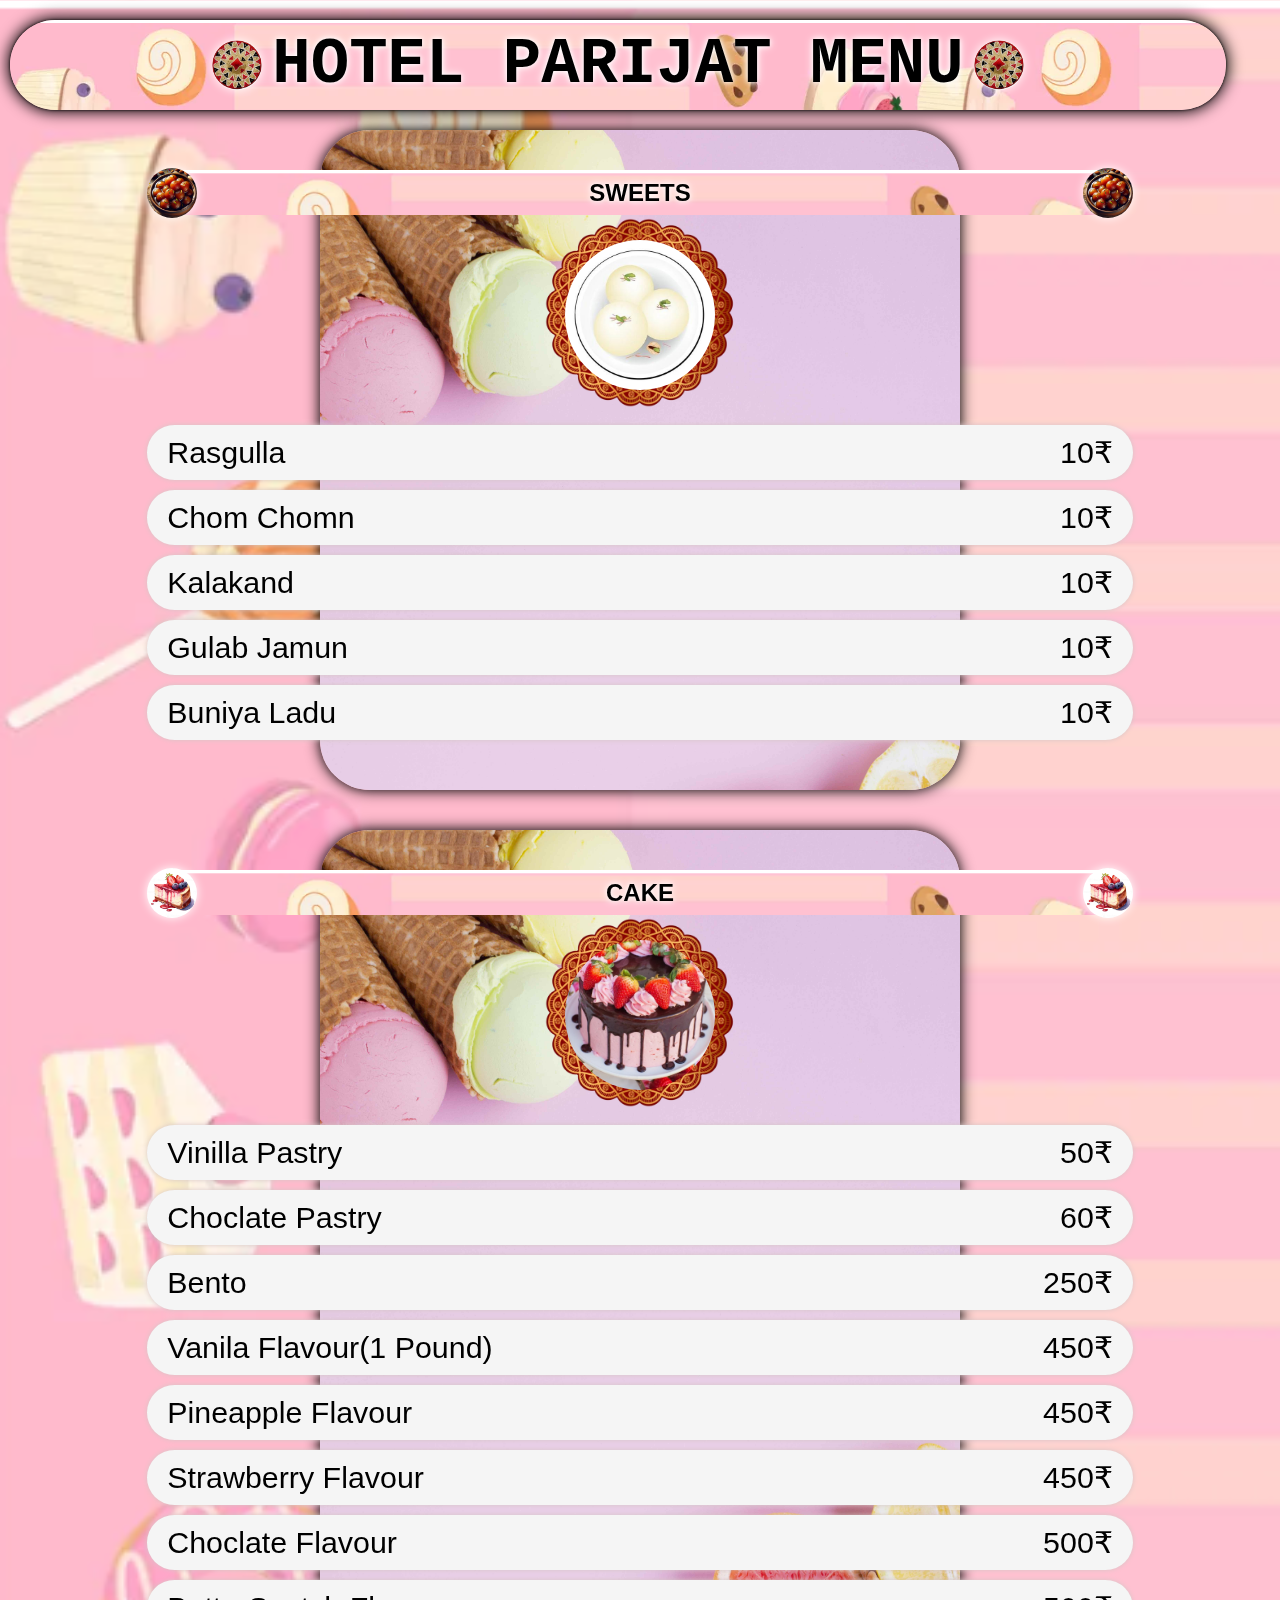
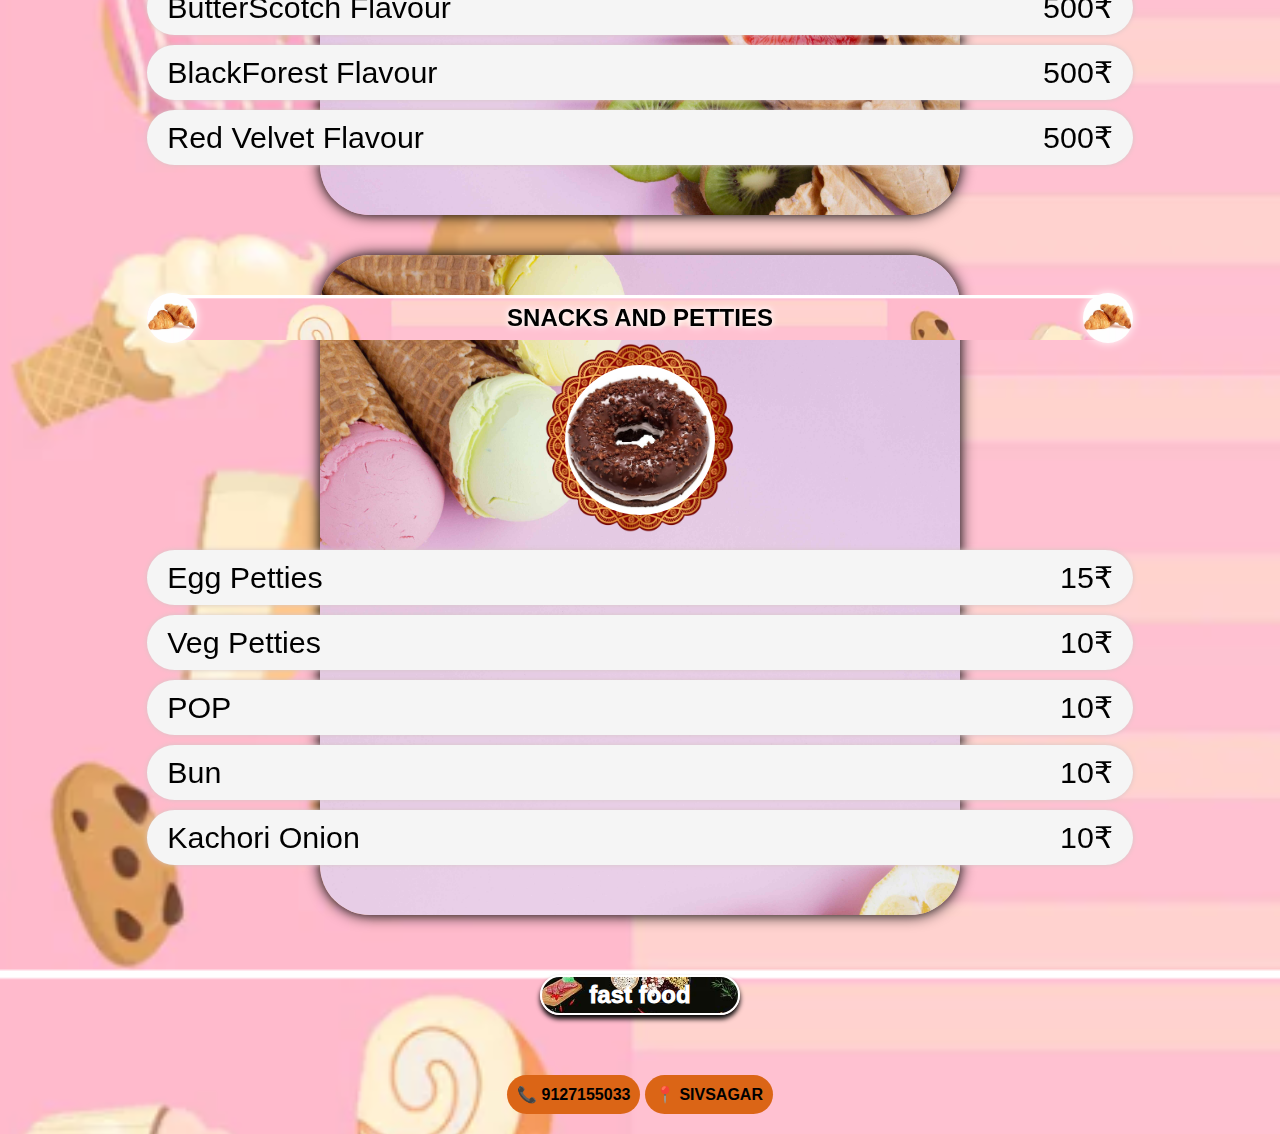
<file: bakery.html>
<!DOCTYPE html>
<html lang="en">

<head>
    <meta charset="UTF-8">
    <meta name="viewport" content="width=device-width, initial-scale=1.0">
    <title>HOTEL PARIJAT MENU</title>
    <link rel="stylesheet" href="style1.css" />
    <link rel="icon" href="#">
</head>

<body>
    <header>
        <img src="/images/japi.jpg.jpeg" alt="Japi" class="rotating-image">
        <h1>HOTEL PARIJAT MENU</h1>
        <img src="/images/japi.jpg.jpeg" alt="Japi" class="rotating-image">
    </header>
    <div class="container">
        <div class="card">
            <section>
                <div class=" khana section">
                    <ul>
                        <section class="h3">
                            <img src="/images/gulabjamun.jpg" alt="momo" class="rotating-momo">
                            <img src="/images/gulabjamun.jpg" alt="momo" class="rotating-momo-rev">
                            <h3>sweets</h3>
                        </section>
                        <div class="images">
                            <div class="image-container momo"></div>
                        </div>
                        <li>Rasgulla <span>10₹</span></li>
                        <li>chom chomn <span>10₹</span></li>
                        <li>kalakand <span>10₹</span></li>
                        <li>Gulab Jamun<span>10₹</span></li>
                        <li>Buniya Ladu<span>10₹</span></li>
                    </ul>
                </div>
            </section>
        </div>

        <div class="card">
            <section>
                <div class=" khana section">
                    <ul>
                        <section class="h3">
                            <img src="/images/pastrie.jpg" alt="pulao" class="rotating-momo">
                            <img src="/images/pastrie.jpg" alt="pulao" class="rotating-momo-rev">
                            <h3>CAKE</h3>    
                        </section>
                        <div class="images">
                            <div class="image-container chow-pulao"></div>
                        </div>
                        <li>Vinilla Pastry<span>50₹</span></li>
                        <li>Choclate Pastry<span>60₹</span></li>
                        <li>Bento <span>250₹</span></li>
                        <li>Vanila Flavour(1 pound) <span>450₹</span></li>
                        <li>Pineapple Flavour<span>450₹</span></li>
                        <li>Strawberry Flavour<span>450₹</span></li>
                        <li>Choclate Flavour<span>500₹</span></li>
                        <li>ButterScotch Flavour<span>500₹</span></li>
                        <li>BlackForest Flavour<span>500₹</span></li>
                        <li>Red Velvet Flavour<span>500₹</span></li>
                    </ul>
                </div>
            </section>
        </div>
        <div class="card">
            <section>
                <div class="khana section">
                    <ul>
                        <section class="h3">
                            <img src="/images/petties.jpg" alt="pulao" class="rotating-momo">
                            <img src="/images/petties.jpg" alt="pulao" class="rotating-momo-rev">
                            <h3>Snacks and Petties</h3>
                        </section>
                        <div class="images">
                            <div class="image-container maggi-omlet"></div>
                        </div>
                        <li>Egg Petties<span>15₹</span></li>
                        <li>Veg Petties<span>10₹</span></li> 
                        <li>POP<span>10₹</span></li>
                        <li>Bun<span>10₹</span></li>
                        <li>kachori onion<span>10₹</span></li>
                    </ul>
                </div>
            </section>
        </div>
       
        <div class="bakery">
            <button type="button">fast food</button>
        </div>

        <section class="contact">
            <div class="contact-info">
                <p><span class="icon">&#x1F4DE;</span> 9127155033</p>
                <p><span class="icon">&#x1F4CD;</span> 
                    <a href="https://maps.app.goo.gl/FU4UeuZmhHnsjcRS8" target="_blank" style="text-decoration: none; color: inherit;">
                        SIVSAGAR
                    </a>
                </p>
            </div>
        </section>
        
    </div>
    <section class=".gaap"></section>
   
</body>
<script>
    const buttonA = document.querySelector('button');
    buttonA.addEventListener("click" , ()=>{
        window.location.href = "/index.html";
    })
</script>

</html>
</file>
<file: style1.css>
* {
    margin: 0;
    padding: 0;
    
}
body {
    font-family: Arial, sans-serif;
    background-color: #222;
    background-image: url(/images/background-bak.png);
    background-size: cover;
    /* color: #fff; */
    color: black;
    margin: 10px;
    padding: 0;
    overflow-x: hidden;
    transition: all 3s ease-out;
    animation: opacity 3s ease;
}
@keyframes opacity {
    0%{
        transform:translateY(-40px);
        opacity: 0;
    }
    100%{
        transform:translateY(0px);
        transition: all 2s ease-out;
        opacity: 1;
    }
}
.container {
    background-repeat: repeat-y;
    
    display: flex;
    height: 100vh;
    height: calc(100vh + 300px);
    width: 50vw;
    flex-direction: column;
    inset: 2;
    margin: auto;
    z-index: 1;
    
}

header {
    display: flex;
    justify-content: center;
    align-items: center;
    position: -webkit-sticky;
    position: sticky;
    font-family: 'Courier New', Courier, monospace;
    background-image: url(/images/background-bak.png);
    box-sizing: border-box;
    box-shadow: 0 0 3px black,
                0 0 15px 2px black;
    margin-top: 20px;
    width: 95vw;
    height: 10vh;
    text-align: center;
    top: 0;
    border-radius: 50px;
    z-index: 100;
}
h1{
    margin: 0;
    font-size: 4em;
    padding-left: 10px;
    padding-right: 10px;
    text-shadow: 0 0 5px white, 0 0 10px white;
}

.khana {
    margin: 20px 0;
    display: flex;
    align-items: center;
    justify-content: center;
}
.h3 {
    width: 77vw;
    height: 45px;
    background-image: url(/images/background-bak.png);
    background-size: cover;
    display: flex;
    justify-content: center;
    align-items: center;
    margin-left: auto;
    margin-right: auto;
    position: relative;
    border-radius: 50px;
}


section h3 {
    font-size: 1.5em;
    color: #000000;
    text-shadow: 0 0 5px white, 0 0 10px white;
    font-weight: 750;
    /* background: linear-gradient(to left , rgb(112, 48, 8) , rgb(214, 132, 80)); */
    width: 60vw;
    padding: 10px;
    border-radius: 5px;
    height: 60px;
    display: flex;
    /* margin: 0 auto 20px; */
    align-items: center;
    justify-content: center;
}


.khana ul {
    list-style-type: none;
    text-transform: uppercase;
    margin: 0px 70px 0px 70px;
    padding: 0px;
    text-align: left;
    flex: 2;
}

.khana ul li {
    text-transform: capitalize;
    background-color: #333;
    background-color: whitesmoke;
    font-size: 1.9rem;
    margin: 10px 0;
    display: flex;
    justify-content: space-between;
    height: 55px;
    text-align: center;
    align-items: center;
    /* padding-top: 3px; */
    padding-left: 20px;
    padding-right: 20px;
    border-radius: 50px;
    box-shadow: 0 0 5px rgb(215, 198, 198);
}

.images {
    background: url(/images/back-round.png);
    width: 200px;
    height: 200px;
    display: flex;
    justify-content: center;
    align-items: center;
    overflow: hidden;
    background-size: cover;
    background-position: center;
    animation: flow 5s alternate infinite;
    margin: 0 auto;

}

.image-container {
    position: relative;
    width: 150px;
    height: 150px;
    background-size: cover;
    background-position: center;
    border-radius: 80%;
    margin: 0 20px;
    /* animation: flow 5s alternate infinite; */
}

.card {
    /* background-color: #333; */
    background: url(/images/card-back-1.jpg);
    background-size: cover;
    backdrop-filter: blur(100px); 
    border-radius: 50px; /* Rounded corners */
    box-shadow: 0 0px 8px rgba(0, 0, 0, 0.2), 0 0 15px black;
    margin: 20px 0;
    padding: 20px;
    transition: all 0.3s ease;
    color: rgb(0, 0, 0); 
    /* animation: flowrev 2s alternate infinite; */
}
@keyframes flowrev{
    0%, 100%{
        transform: translateY(0);
    }
    50%{
        transform: translateY(10px);
    }
}






@keyframes flow {
    0% , 100%{
        transform: translateY(0);
    }
    50%{
        transform: translateY(-10px);
    }
}

.momo {
    background-image: url('/images/rosogulla.jpg');
    order: -1;
}

.chow-pulao {
    background-image: url('/images/cake.jpg');
}

.maggi-omlet {
    background-image: url('/images/bun.jpg');
    order: -1;
}



.contact {
    display: flex;
    align-items: center;
    margin-top: 50px;
    justify-content: center;
}

.contact p {
    background-color: #db6516;
    font-weight: 700;
    color: #000;
    padding: 10px;
    border-radius: 50px;
    display: inline-block;
    margin: 0 auto 20px;
}


.rotating-image {
    width: 50px;
    height: 50px;
    border-radius: 50%;
    filter: drop-shadow(0 0 5px white);
    animation: rotate 5s linear infinite;
}
.rotating-momo{
    position: absolute;
    right: 0;
    width: 50px;
    height: 50px;
    border-radius: 50%;
    filter: drop-shadow(0 0 5px white);
    animation: rotate 5s linear infinite;
}
.rotating-momo-rev{
    position: absolute;
    left: 0;
    width: 50px;
    height: 50px;
    border-radius: 50%;
    filter: drop-shadow(0 0 5px white);
    animation: rotate 5s linear infinite;


}

@keyframes rotate {
    0% {
        transform: rotate(0deg);
    }
    100% {
        transform: rotate(360deg);
    }
}

.container{
    padding-bottom: 1250px;
}
footer {
    background-color: transparent;
    font-size: 10px;
    color: rgb(74, 74, 74);
    text-align: center;
    padding: 10px;
    bottom: 0;
    /* width: 100%; */
    display: flex;
    align-items: center;
    justify-content: center;

}

footer a {
    color: #272525;
    text-decoration: none;
}

footer a:hover {
    text-decoration: underline;
}

.bakery{
    display: flex;
    justify-content: center;
    align-items: center;
}
/* .bakery::before{
    content: "click to go";
    font-size: 20px;
    margin-right: 12px;
    position: absolute;
    left: 0;
    margin-top: 25px;
    font-weight: 100;
    text-transform: capitalize;
} */
button{
    background: radial-gradient(circle ,rgb(196, 121, 121), rgb(239, 53, 146));
    background-image: url(/images/background-2.jpeg);
    background-size: cover; 
    color: white;
    font-weight: 1000;
    /* text-shadow: 0 0 3px #000, 0 0 5px white; */
    font-size: 1.5rem;
    height: 40px;
    width: 200px;
    margin:  40px 0  10px 0;
    display: flex;
    justify-content: center;
    align-items: center;
    border-radius: 50px;
    box-shadow: 0 4px 5px black;
    border: 2px solid white;
}
button:hover{
    box-shadow: 0 2px 4px black;
    color: darkblue;
    opacity: 0.8;
}
button:active{
    background-color: yellow;
    box-shadow: 0 0 5px black ;
    color: rgb(5, 5, 67);
}

@media (max-width: 768px) {
    
    .container{
        left: 0;
        width: 100%;
    }
    header {
        height: 8vh;
        font-size: 1rem;
    }

    h1 {
        font-size: 2em;
    }

    .para {
        font-size: 1rem;
    }

    .section {
        flex-direction: column;
        text-align: center;
    }

    .section ul {
        text-align: center;
        width: 80vw;
        margin: 0 auto;
    }

    .image-container {
        width: 140px;
        height: 140px;
        background-size: cover;
        background-position: center;
        border-radius: 80%;
        margin: 0 20px;
    }
    .khana ul li{
        font-size: 1.2rem;
        height: 30px;
    }
    section h3{
        display: inline-block;
        height: 30px;
    }
}

@media (max-width: 480px) {
    .container{
        left: 0;
        width: 100%;
    }
    header {
        height: 8vh;
        font-size: 0.7rem;
    }

    h1 {
        font-size: 2em;
    }

    .para {
        font-size: 1rem;
    }

    .section {
        flex-direction: column;
        text-align: center;
    }

    .section ul {
        text-align: center;
        width: 85vw;
        margin: 0 auto;
    }

    .image-container {
        width: 150px;
        height: 150px;
  
    }
    .khana ul li{
        font-size: 1.2rem;
        height: 30px;
    }
    section h3{
        display: inline-block;
        height: 30px;
    }
}
</file>
